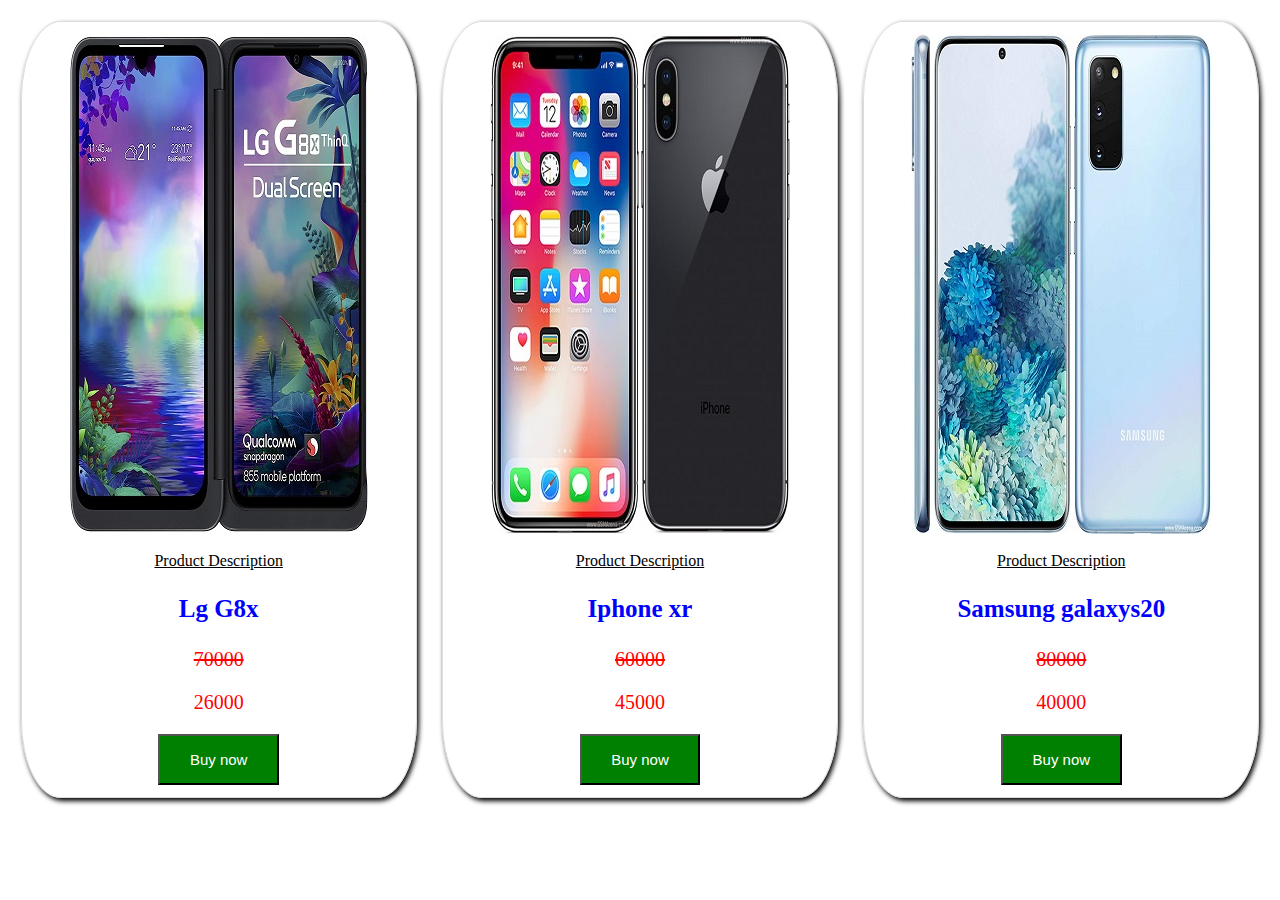
<file: index.html>
<!DOCTYPE html>
<html>
<head>
	<title></title>
	<meta name="viewport" content="width=device-width,initial-scale=1.0">
	<link rel="stylesheet" type="text/css" href="style.css">
</head>
<body>

	<div class="card">
		<div class="cardbody">
			<img src="lgg8x.jpg" alt="image"><br>
			<div class="desc">
			<u>Product Description</u>
			<h3>Lg G8x</h3>
			<s>70000</s>
			<p>26000</p>
			<button type="button" class="button">Buy now</button>
			</div>
			
		</div>

		<div class="cardbody">
			<img src="iphonexr.jpg" alt="image"><br>
			<div class="desc">
			<u>Product Description</u>
			<h3>Iphone xr</h3>
			<s>60000</s>
			<p>45000</p>
			<button type="button" class="button">Buy now</button>
			</div>
		</div>

		<div class="cardbody">
			<img src="galaxys20.jpg" alt="image"><br>
			<div class="desc">
			<u>Product Description</u>
			<h3>Samsung galaxys20</h3>
			<s>80000</s>
			<p>40000</p>
			<button type="button" class="button">Buy now</button>
			</div></html>
</file>
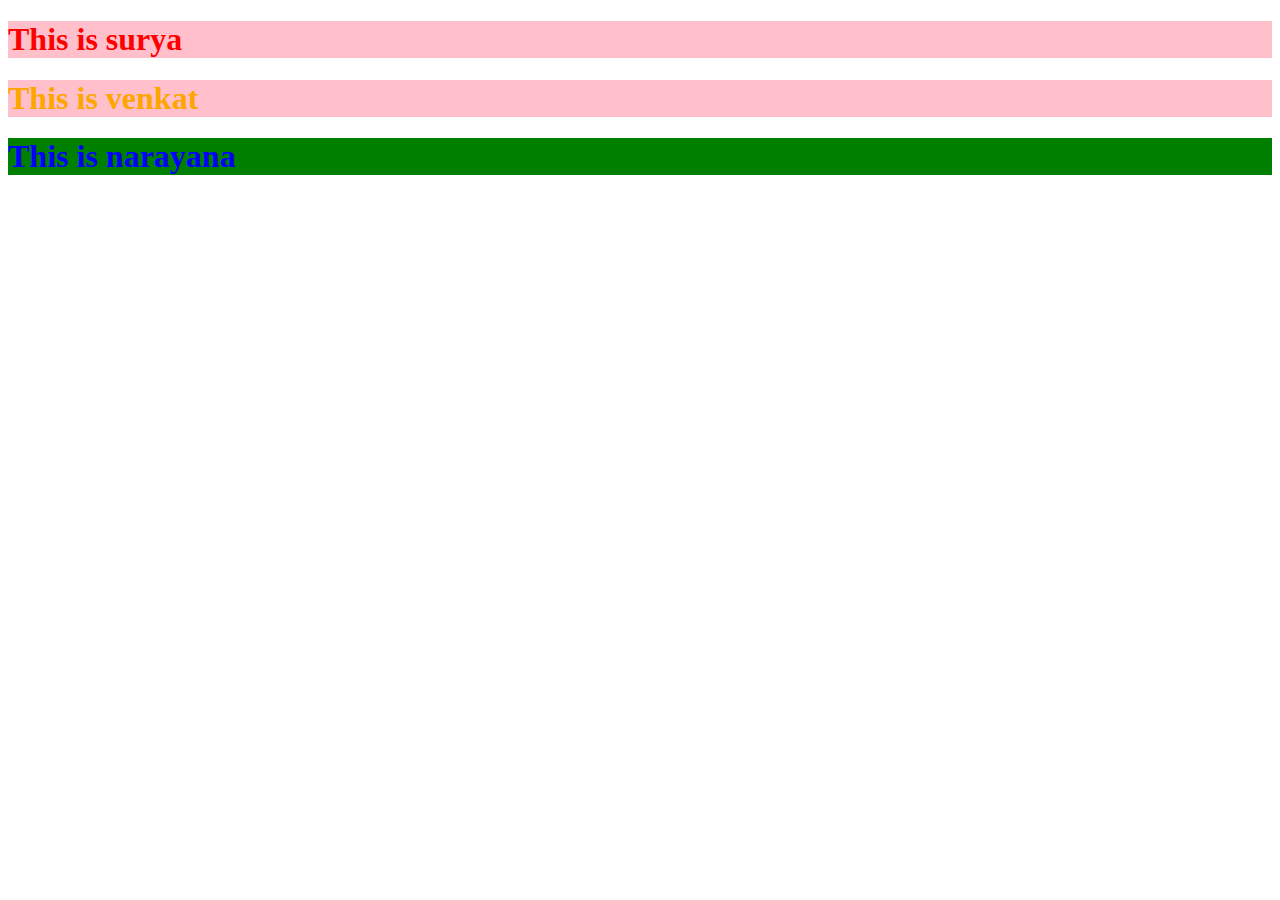
<file: class.html>
<!DOCTYPE html>
<html>
<head>
	<title></title>
	<style type="text/css">
		.surya{
			color: red;
		}
		.venkat{
			color: orange;
		}
		.narayana{
			color:blue;
		}
		.narla{
			background-color: green;
		}
		#hanuman{
			background-color: pink;
		}
		#narla1{
			color:yellow;
		}
	</style>
</head>
<body>
	<div class="surya narla" id="hanuman">
		<h1>This is surya</h1>
		
	</div>
	<div class="venkat narla" id="hanuman">
		<h1>This is venkat</h1>
		
	</div>
	<div class="narayana narla">
		<h1>This is narayana</h1>
		
	</div>

</body>
</html>
</file>
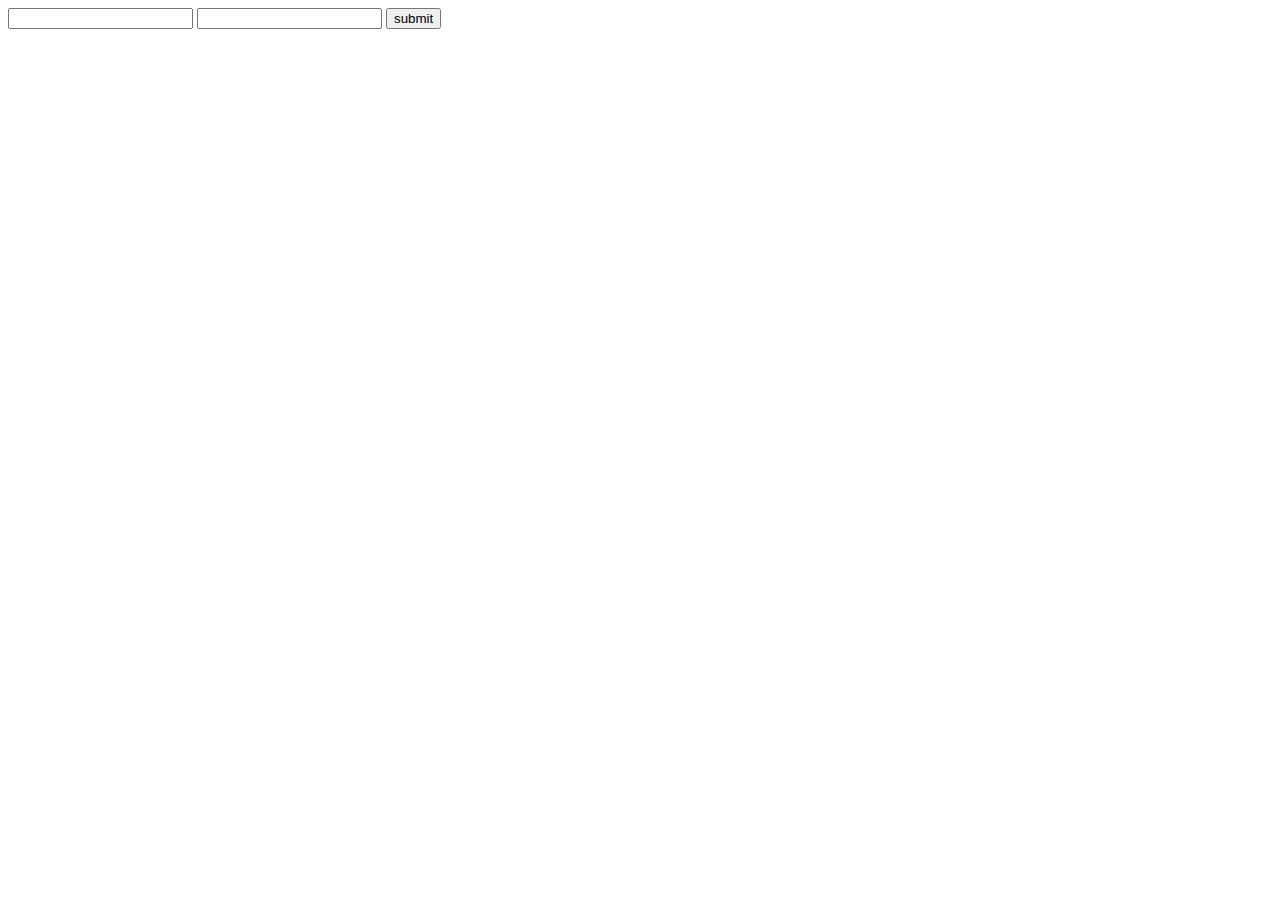
<file: dom.html>
<!DOCTYPE html>
<html>
<head>
	<title></title>
</head>
<body>
	<form>
		<input type="text" id="txtId" name="txtName" class="txtClass">
		<input type="text" id="txtId2" name="txtName" class="txtClass">
		<button type="button" name="button" onclick="buttonClick()">submit</button>
	</form>

</body>
</html>
<script type="text/javascript">
	function buttonClick() {
		var value = document.getElementsByTagName("input");
		alert("get length by Tagname"+value.length);
		
		for(var i=0;i<value.length;i++){
			alert("get value by Tagname:"+value[i].value);
		}

	}
</script>
</file>
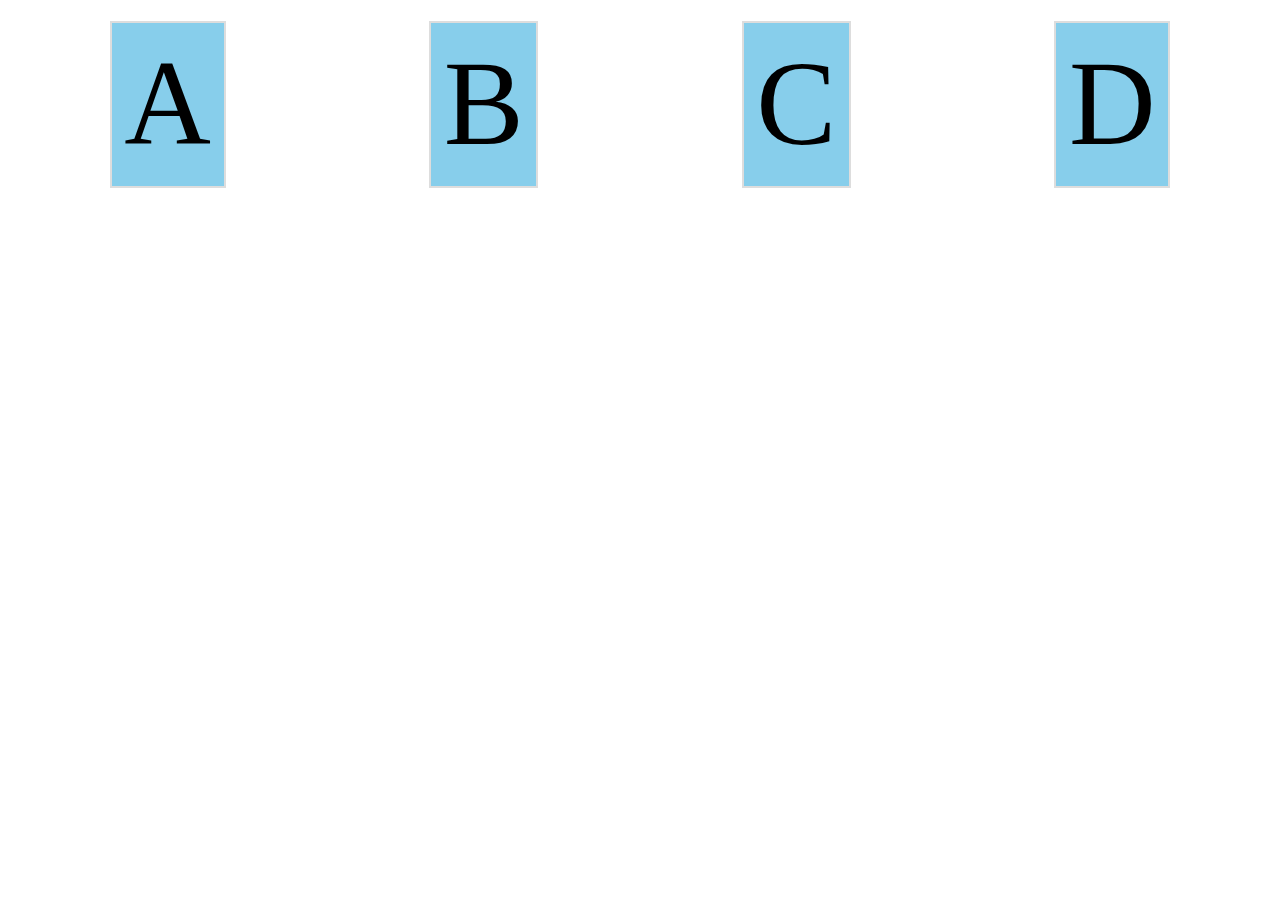
<file: flexbox.html>
<!DOCTYPE html>
<html>
<head>
	<meta name="viewport" content="width=device-width,initial-scale=1.0">
	<title></title>
	<style type="text/css">

		.flex{
			display: flex;
			flex-direction: row;
			justify-content: space-around;
			flex-wrap: wrap;
		}
		.flex div{
			border: 2px solid #ddd;
			padding: 1%;
			margin: 1%;
			font-size: 120px;
			background-color: skyblue;

		}
	</style>
</head>
<body>
	<div class="flex">
		<div>A</div>
		<div>B</div>
		<div>C</div>
		<div>D</div>
		
	</div>

</body>
</html>
</file>
<file: style.css>
.cardbody{
	border: 1px solid #ddd;
	padding: 1%;
	margin: 1%;
	text-align: center;
	width: 30%;
	border-radius: 10%;
	box-shadow: 2px 3px 5px black;
}

img{
	display: block;
	margin-left: auto;
	margin-right: auto;

}

h3{
	color:blue;
	font-size: 25px;
}
s,p{
	font-size: 20px;
	color: red;
}

.button{
	color:white;
	background-color: green;
	padding: 4% 8%;


	font-size: 15px;
	cursor: pointer;
}



.card{
display: flex;
flex-direction: row;
}

@media only screen and (min-width:320px) and (max-width:480px){
	.card{
display: flex;
flex-direction: column;
}

.cardbody{
	border: 1px solid #ddd;
	padding: 2%;
	margin: 2%;
	text-align: center;
	width: 90%;
	border-radius: 10%;
	box-shadow: 2px 3px 5px black;
}

img{
	display: block;
	margin-left: auto;
	margin-right: auto;

}

h3{
	color:blue;
	font-size: 25px;
}
s,p{
	font-size: 20px;
	color: red;
}

.button{
	color:white;
	background-color: green;
	padding: 4% 8%;


	font-size: 15px;
	cursor: pointer;
}
}

@media only screen and (min-width: 481px) and (max-width: 768px){
	.card{
display: flex;
flex-direction: column;
}

.cardbody{
	display: flex;
	align-items: center;
	border: 1px solid #ddd;
	padding: 2%;
	margin: 2%;
	text-align: center;
	width: 90%;
	border-radius: 10%;
	box-shadow: 2px 3px 5px black;
}



img{
	display: block;
	margin-left: auto;
	margin-right: auto;

}

h3{
	color:blue;
	font-size: 25px;
}
s,p{
	font-size: 20px;
	color: red;
}

.button{
	color:white;
	background-color: green;
	padding: 4% 8%;


	font-size: 15px;
	cursor: pointer;
}

}
</file>
